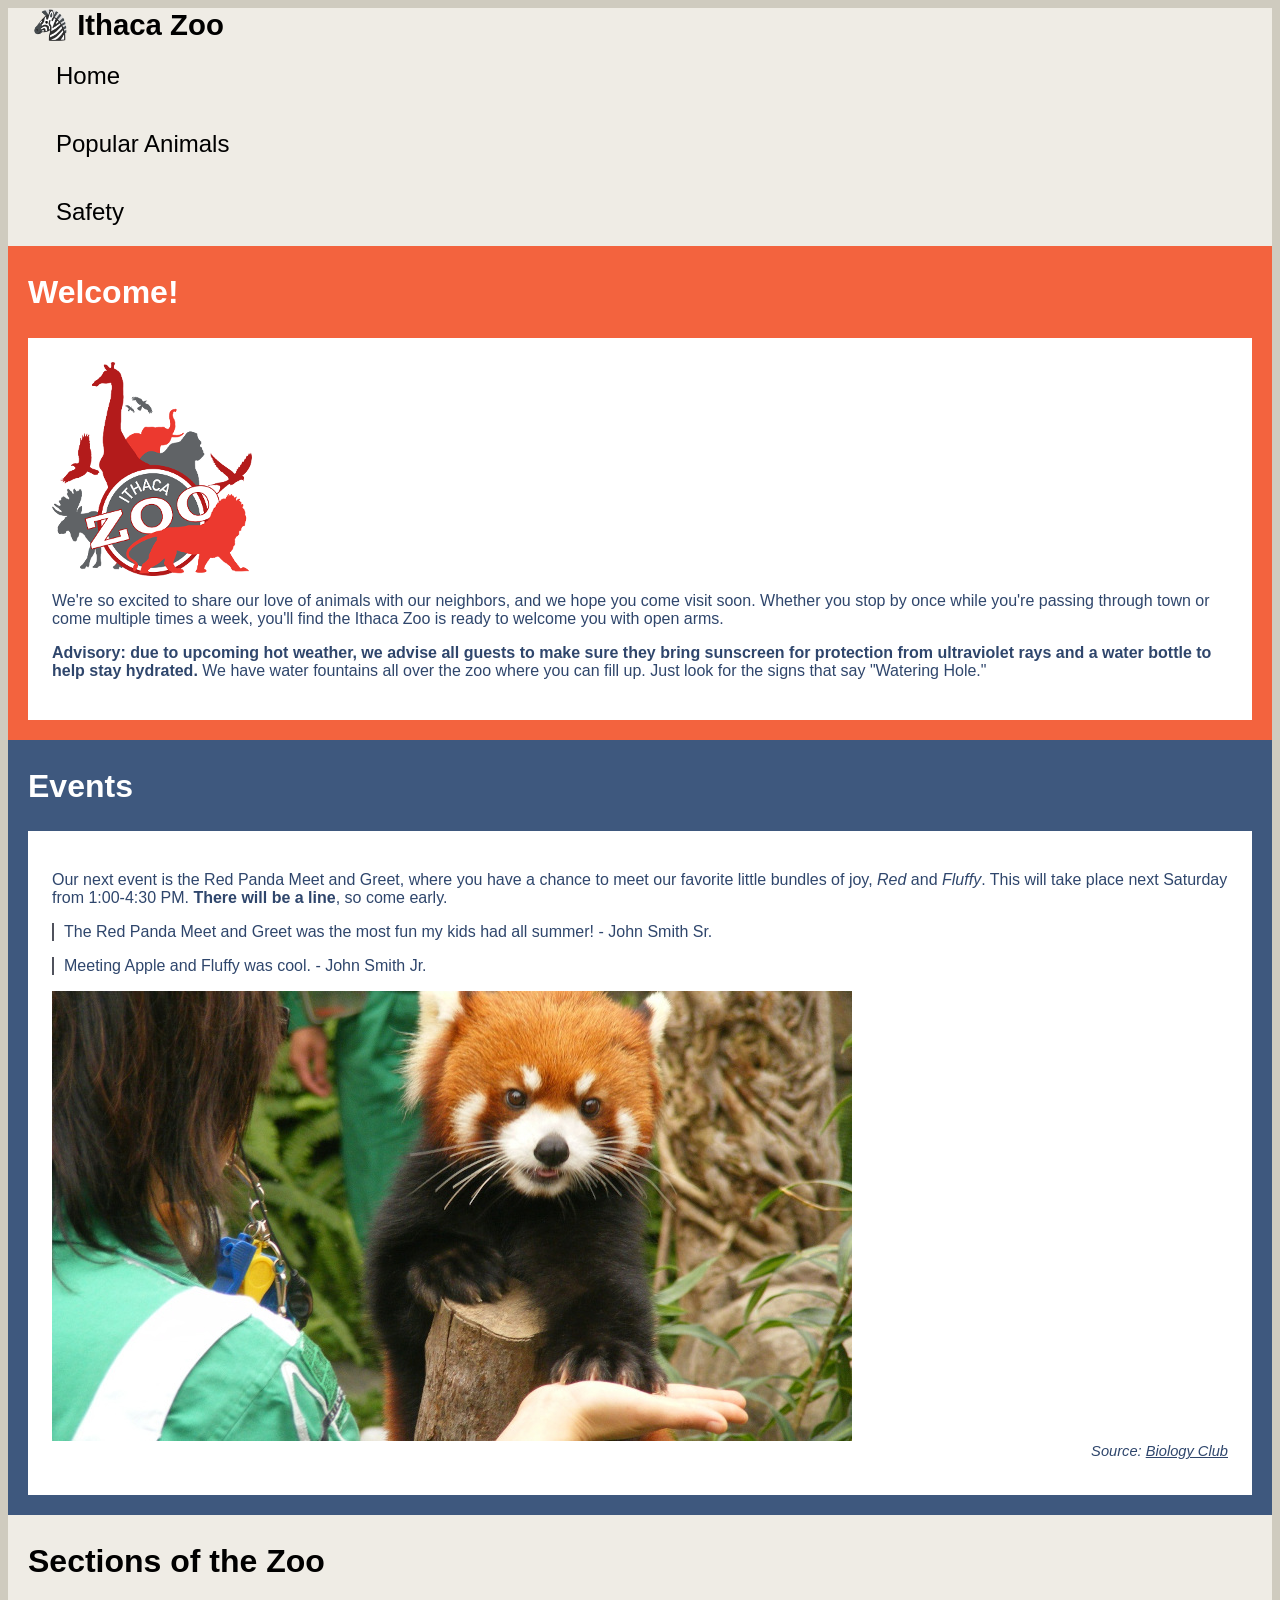
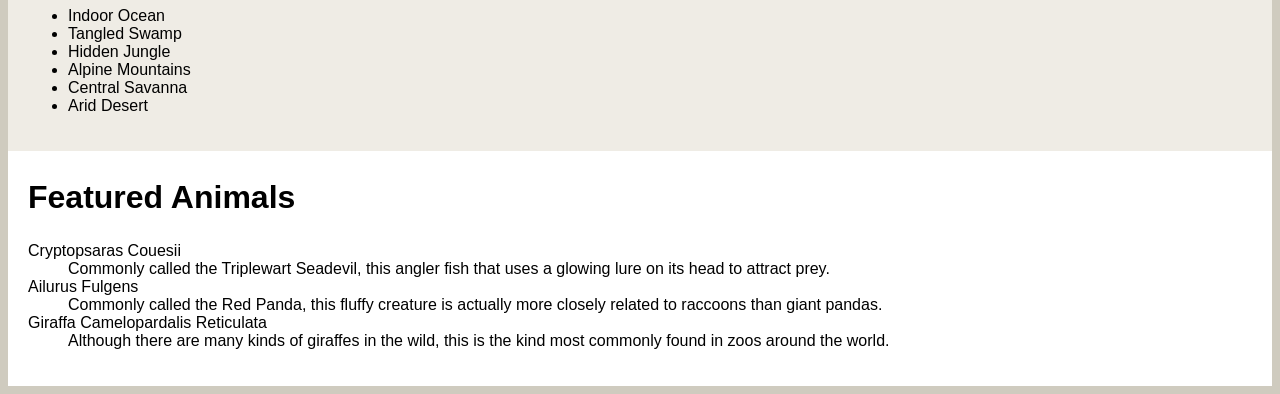
<file: index.html>
<!DOCTYPE html>
<html lang="en">

<head>
  <meta charset="UTF-8">
  <title>Home - The Ithaca Zoo</title>

  <link rel="stylesheet" type="text/css" href="styles/site.css">
</head>

<body>
  <header>
    <h1><a href="index.html">🦓 Ithaca Zoo</a></h1>
    <nav>
      <ul>
        <li><a href="index.html">Home</a></li>
        <li><a href="popular.html">Popular Animals</a></li>
        <li><a href="rules.html">Safety</a></li>
      </ul>
    </nav>
  </header>

  <main>
    <section class="highlight-fun">
      <h2>Welcome!</h2>

      <!-- WELCOME SECTION: 

        Wrap the image and the text:
        - in a flex container; align them side by side
        - center the child elements in the container

        class="columns columns-center" 
       -->
      <div class="readable">
        <picture class="logo">
          <!-- Source: original work (Student's Name) -->
          <img alt="" src="images/zoo-logo.png" width="200" height="214">
        </picture>

        <div>
          <p>
            We're so excited to share our love of animals with our neighbors, and we hope you come visit soon. Whether
            you
            stop
            by once while you're passing through town or come multiple times a week, you'll find the Ithaca Zoo is ready
            to
            welcome you with open arms.
          </p>

          <p>
            <strong>Advisory: due to upcoming hot weather, we advise all guests to make sure they bring sunscreen for
              protection
              from ultraviolet rays and a water bottle to help stay hydrated.</strong> We have water fountains all over
            the
            zoo
            where you can fill up. Just look for the signs that say "Watering Hole."
          </p>
        </div>
      </div>
    </section>

    <section class="highlight-dark">
      <h2>Events</h2>

      <!-- EVENTS SECTION: 
        Wrap the image and the text:
        - in a flex container; align them side by side
        - center the child elements in the container

        class="columns columns-center" 
       -->
      <div class="readable">
        <div>
          <p>
            Our next event is the Red Panda Meet and Greet, where you have a chance to meet our favorite little bundles
            of
            joy,
            <em>Red</em> and <em>Fluffy</em>. This will take place next Saturday from 1:00-4:30 PM. <strong>There will
              be
              a
              line</strong>, so come early.
          </p>

          <blockquote>
            <p>
              The Red Panda Meet and Greet was the most fun my kids had all summer! - John Smith Sr.
            </p>
          </blockquote>

          <blockquote>
            <p>
              Meeting Apple and Fluffy was cool. - John Smith Jr.
            </p>
          </blockquote>
        </div>

        <div>
          <picture class="theme-image">
            <img src="images/red-panda.jpg" alt="" width="800" height="648">
          </picture>
          <cite class="picture-citation">
            Source: <a href="https://www.flickr.com/photos/138191974@N03/23714231979">Biology Club</a>
          </cite>
        </div>
      </div>
    </section>

    <section class="highlight">
      <h2>Sections of the Zoo</h2>

      <ul>
        <li>Indoor Ocean</li>
        <li>Tangled Swamp</li>
        <li>Hidden Jungle</li>
        <li>Alpine Mountains</li>
        <li>Central Savanna</li>
        <li>Arid Desert</li>
      </ul>
    </section>

    <section>
      <h2>Featured Animals</h2>

      <dl>
        <dt>Cryptopsaras Couesii</dt>
        <dd>Commonly called the Triplewart Seadevil, this angler fish that uses a glowing lure on its head to attract
          prey.
        </dd>
        <dt>Ailurus Fulgens</dt>
        <dd>Commonly called the Red Panda, this fluffy creature is actually more closely related to raccoons than giant
          pandas.</dd>
        <dt>Giraffa Camelopardalis Reticulata</dt>
        <dd>Although there are many kinds of giraffes in the wild, this is the kind most commonly found in zoos around
          the
          world.</dd>
      </dl>
    </section>
  </main>

</body>

</html>
</file>
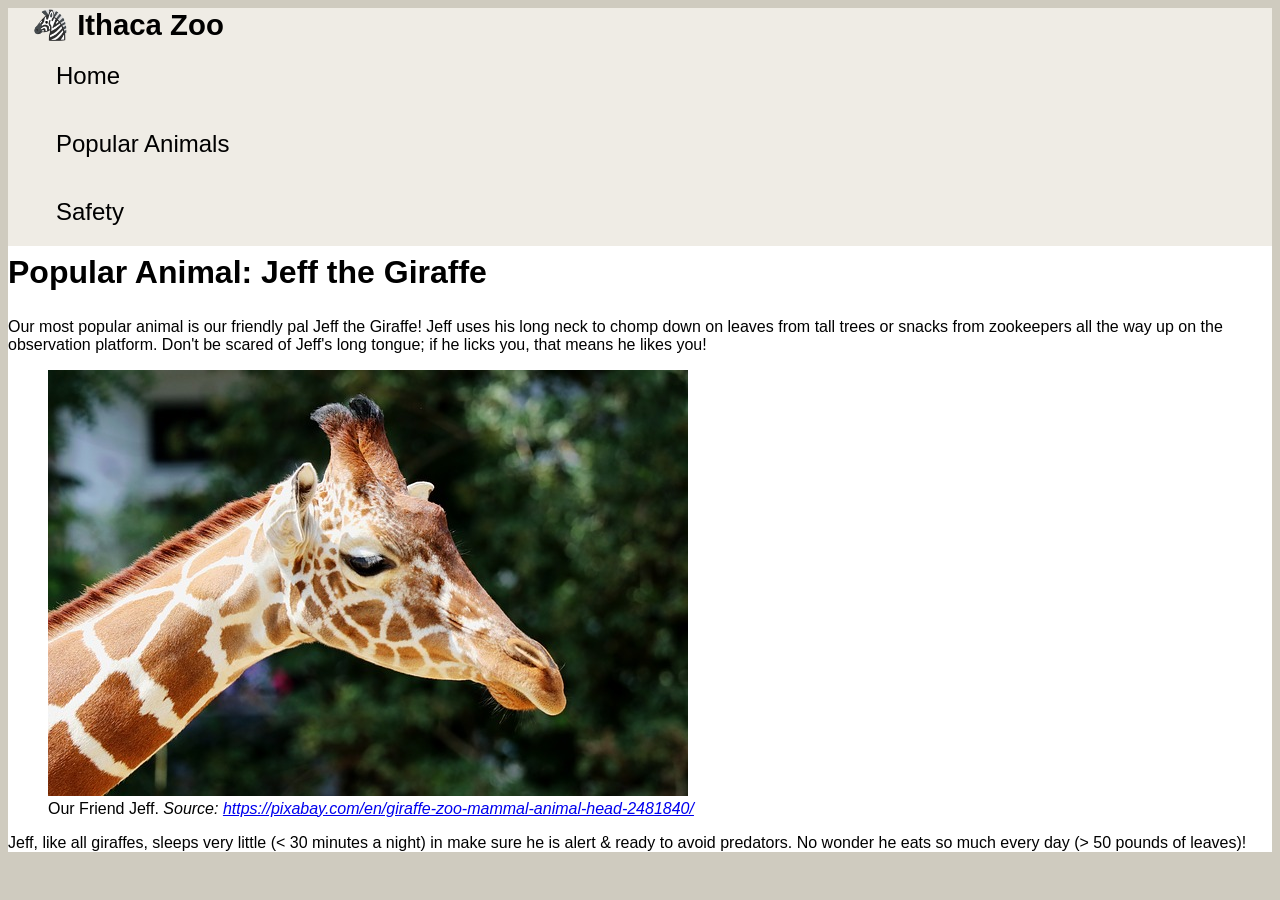
<file: popular.html>
<!DOCTYPE html>
<html lang="en">

<head>
  <meta charset="UTF-8">
  <title>Popular Animals - The Ithaca Zoo</title>

  <link rel="stylesheet" type="text/css" href="styles/site.css">
</head>

<body>
  <header>
    <h1><a href="index.html">🦓 Ithaca Zoo</a></h1>
    <nav>
      <ul>
        <li><a href="index.html">Home</a></li>
        <li><a href="popular.html">Popular Animals</a></li>
        <li><a href="rules.html">Safety</a></li>
      </ul>
    </nav>
  </header>

  <main>
    <h2>Popular Animal: Jeff the Giraffe</h2>

    <p>
      Our most popular animal is our friendly pal Jeff the Giraffe!
      Jeff uses his long neck to chomp down on leaves from tall trees or snacks from zookeepers all the way up on the
      observation platform.
      Don't be scared of Jeff's long tongue; if he licks you, that means he likes you!
    </p>

    <figure>
      <img src="images/jeff-giraffe.jpg" alt="Jeff the Giraffe" width="640" height="426">
      <figcaption>
        Our Friend Jeff.
        <cite>Source: <a
            href="https://pixabay.com/en/giraffe-zoo-mammal-animal-head-2481840/">https://pixabay.com/en/giraffe-zoo-mammal-animal-head-2481840/</a></cite>
      </figcaption>
    </figure>

    <p>
      Jeff, like all giraffes, sleeps very little (&lt; 30 minutes a night) in make sure he is alert &amp; ready to
      avoid
      predators. No wonder he eats so much every day (&gt; 50 pounds of leaves)!
    </p>
  </main>

</body>

</html>
</file>
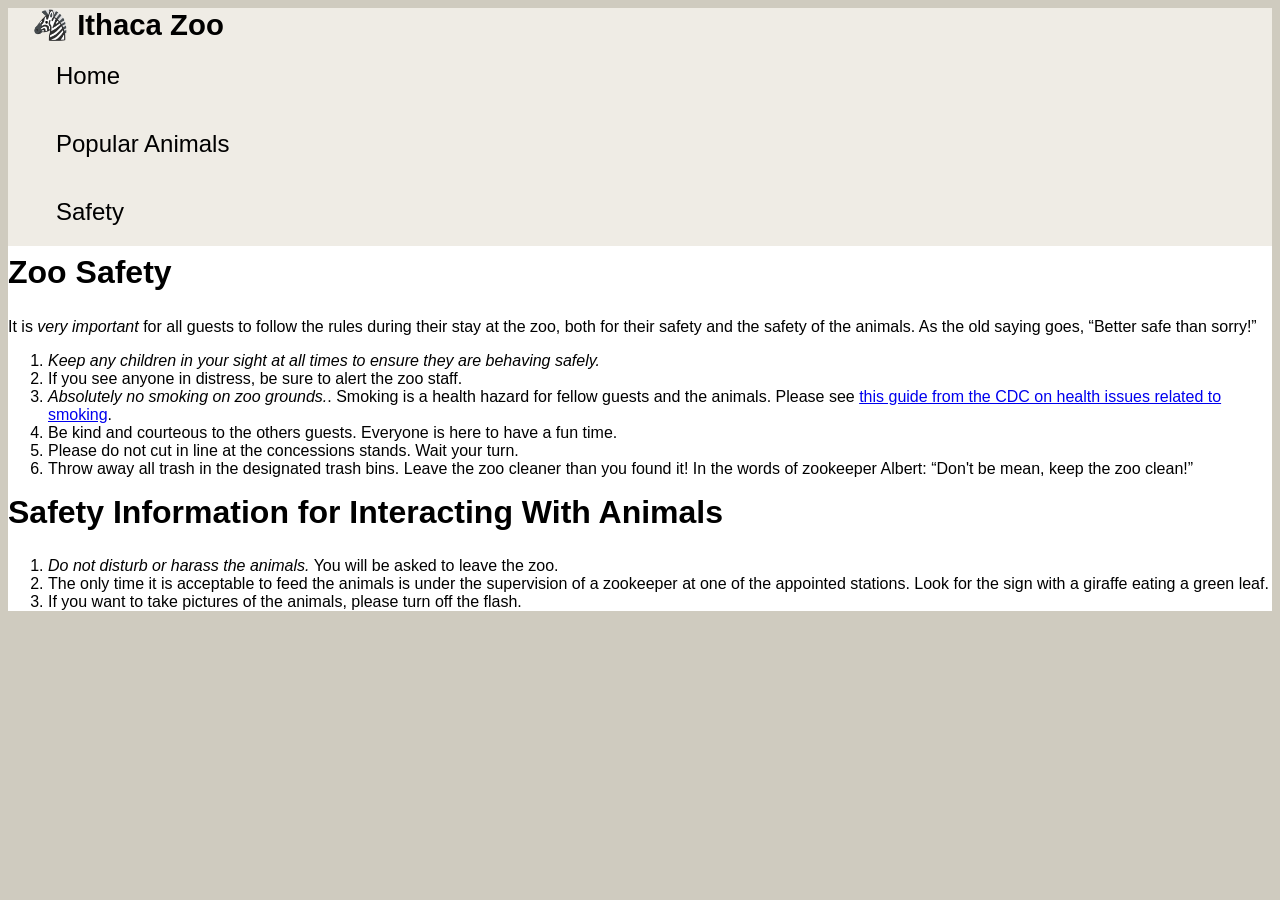
<file: rules.html>
<!DOCTYPE html>
<html lang="en">

<head>
  <meta charset="UTF-8">
  <title>Safety - The Ithaca Zoo</title>

  <link rel="stylesheet" type="text/css" href="styles/site.css">
</head>

<body>
  <header>
    <h1><a href="index.html">🦓 Ithaca Zoo</a></h1>
    <nav>
      <ul>
        <li><a href="index.html">Home</a></li>
        <li><a href="popular.html">Popular Animals</a></li>
        <li><a href="rules.html">Safety</a></li>
      </ul>
    </nav>
  </header>

  <main>
    <h2>Zoo Safety</h2>

    <p>
      It is <em>very important</em> for all guests to follow the rules during their stay at the zoo, both for their
      safety
      and the safety of the animals. As the old saying goes, <q>Better safe than sorry!</q>
    </p>

    <ol>
      <li><em>Keep any children in your sight at all times to ensure they are behaving safely.</em></li>
      <li>If you see anyone in distress, be sure to alert the zoo staff.</li>
      <li><em>Absolutely no smoking on zoo grounds.</em>. Smoking is a health hazard for fellow guests and the animals.
        Please see <a
          href="https://www.cdc.gov/tobacco/data_statistics/fact_sheets/health_effects/effects_cig_smoking/index.htm">this
          guide from the CDC on health issues related to smoking</a>.</li>
      <li>Be kind and courteous to the others guests. Everyone is here to have a fun time.</li>
      <li>Please do not cut in line at the concessions stands. Wait your turn.</li>
      <li>Throw away all trash in the designated trash bins. Leave the zoo cleaner than you found it! In the words of
        zookeeper Albert: <q>Don't be mean, keep the zoo clean!</q></li>
    </ol>

    <h2>Safety Information for Interacting With Animals</h2>

    <ol>
      <li><em>Do not disturb or harass the animals.</em> You will be asked to leave the zoo.</li>
      <li>The only time it is acceptable to feed the animals is under the supervision of a zookeeper at one of the
        appointed stations. Look for the sign with a giraffe eating a green leaf.</li>
      <li>If you want to take pictures of the animals, please turn off the flash.</li>
    </ol>
  </main>

</body>

</html>
</file>
<file: styles/site.css>
/* Note: No credit is provided for submitting design and/or code that is taken */
/*       from course-provided examples. This includes the Ithaca Zoo example.  */
html {
  background-color: #cfcbbf;
  /* bg color for page borders */
}

/*
  Set a max viewing area for wide screens:

    max-width: 1000px; <-- set max width of content area
    margin: 0 auto; <-- center the content area
*/

body {
  /* max-width: 1000px; */
  /* set max width of content area */
  /* margin: 0 auto; */
  /*center the content area */

  font-family: 'Lucida Grande', 'Calibri', 'Cantarell', sans-serif;

  background-color: white;
}

/*
  Setup the header as a flex container - with the h1 and nav side by side:

  display: flex; <-- set as flex container
  flex-direction: row; <-- setup as side by side
  align-items: center; <-- center in container
  gap: 40px; <-- add spacing between elements
*/

header {
  /* display: flex; */
  /* flex container */
  /* flex-direction: row; */
  /* side by side */
  /* align-items: center; */
  /* center in container */
  /* gap: 40px; */
  /* add spacing between elements */

  padding-left: 24px;

  background-color: #efece5;
}

header h1 {
  margin: 0;
  font-size: 22pt;
}

header h1 a {
  color: black;
  text-decoration: none;
}

/*
  Setup the nav as a flex container with the nav links side by side:

  display: flex; <-- flex the nav links
  flex-direction: row; <-- side by side
*/
nav ul {
  /* display: flex; */
  /* flex the nav links */
  /* flex-direction: row; */
  /* side by side */

  margin: 0;
  padding: 0;
}

nav ul li {
  display: flex;
  align-items: stretch;

  list-style: none;
}

nav ul li a {
  padding: 20px 24px;

  color: black;

  font-size: 18pt;
  text-decoration: none;
}

nav ul li a:hover {
  padding-bottom: 8px;

  background-color: #d0e3d9;
  border-bottom: 8px solid #55bea9;
}

section {
  padding: 20px;
}

h2 {
  margin-top: 8px;
  font-weight: bold;
  font-size: 24pt;
}

.highlight {
  color: black;
  background-color: #efece5;
}

.highlight-fun {
  color: white;
  background-color: #f3633e;
}

.highlight-dark {
  color: white;
  background-color: #3e587e;
}

/*
  Setup a generic flex container for side by side content:

  .columns {
    display: flex;
    flex-direction: row;
    gap: 24px;
  }

*/

/* .columns {
  display: flex;
  flex-direction: row;
  gap: 24px;
} */

/*
  Setup a generic class to center flex items.

  .columns-center {
    align-items: center;
  }
*/

/* .columns-center {
  align-items: center;
} */

.readable {
  padding: 24px;
  background-color: white;
  color: #2f466c;
}

.logo img {
  display: block;
}

.theme-image img {
  display: block;
  width: 100%;
  height: auto;
  min-width: 400px;
  max-width: 800px;
}

.picture-citation {
  display: block;
  font-size: 11pt;
  text-align: right;
  margin-top: 2px;
  margin-bottom: 12px;
}

.picture-citation a {
  color: #2f466c;
}

blockquote {
  border-left: 2px solid #50525c;
  padding: 0 10px;
  margin-left: 0;
}
</file>
